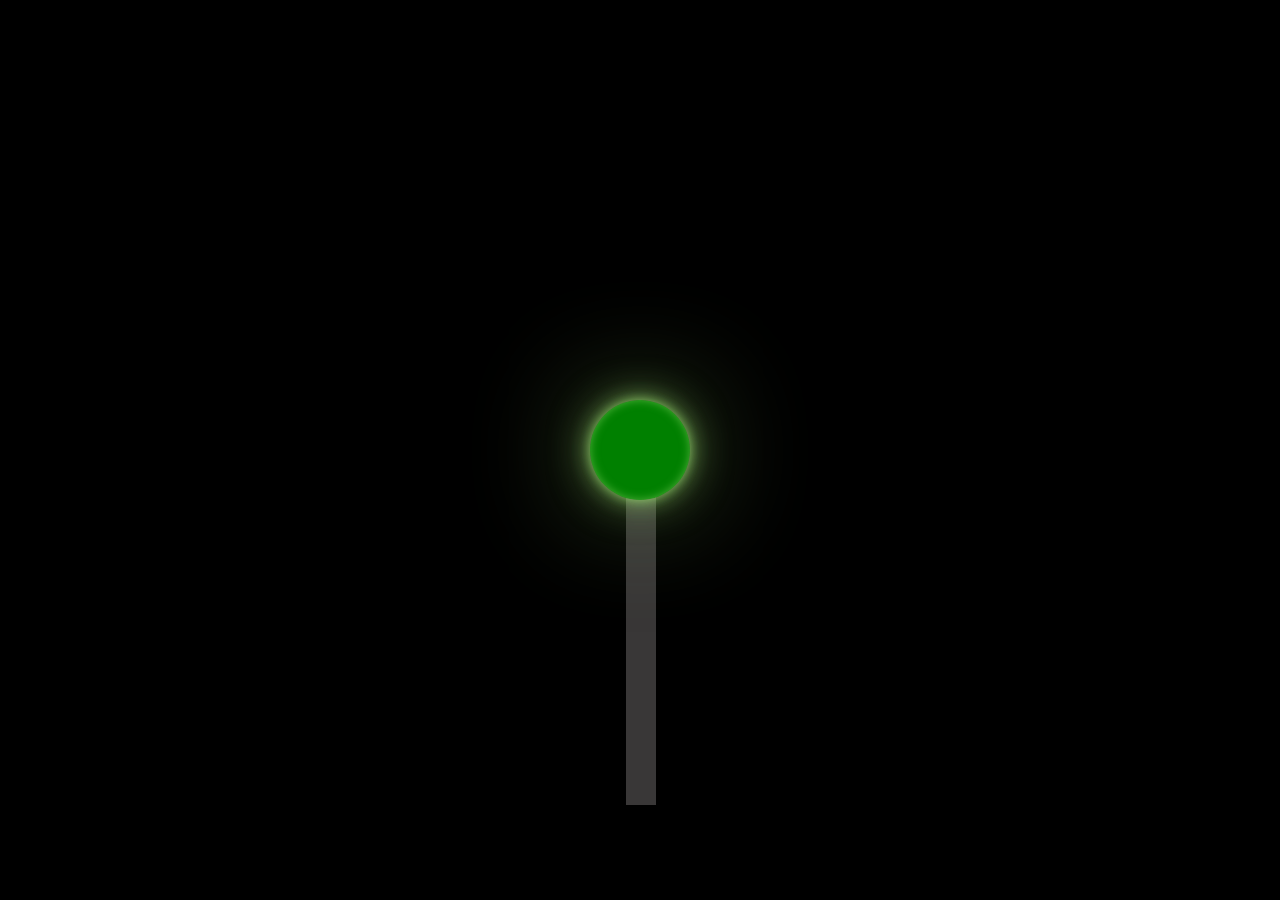
<file: EXERCISE1/index.html>
<!DOCTYPE html>
<html lang="en">
<head>
    <meta charset="UTF-8">
    <meta http-equiv="X-UA-Compatible" content="IE=edge">
    <meta name="viewport" content="width=device-width, initial-scale=1.0">
    <link rel="stylesheet" href="style.css">
    <title>EXERCISE 1</title>
</head>
<body>
    <div class="container">
        <div class="circle">
            <div class="bar"></div>
        </div>
    </div>
</body>
</html>
</file>
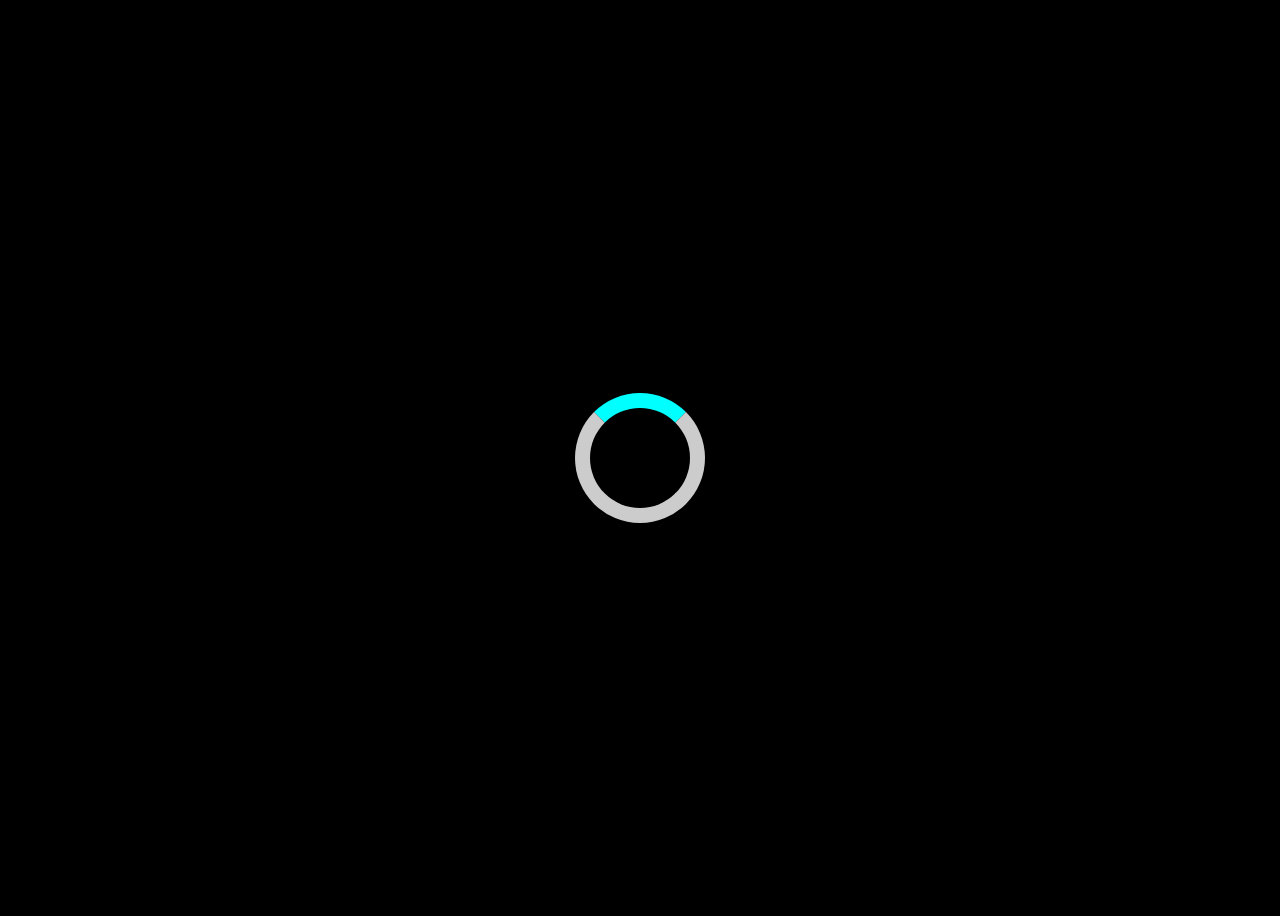
<file: CSS LOADING ANIMATION/cssloading.html>
<!DOCTYPE html>
<html lang="en">
<head>
    <meta charset="UTF-8">
    <meta http-equiv="X-UA-Compatible" content="IE=edge">
    <meta name="viewport" content="width=device-width, initial-scale=1.0">
    <link rel="stylesheet" href="loading.css">
    <title>CSS LOADING</title>
</head>
<body>
    <div class="loader">
        <div class="inner"></div>
    </div>
</body>
</html>
</file>
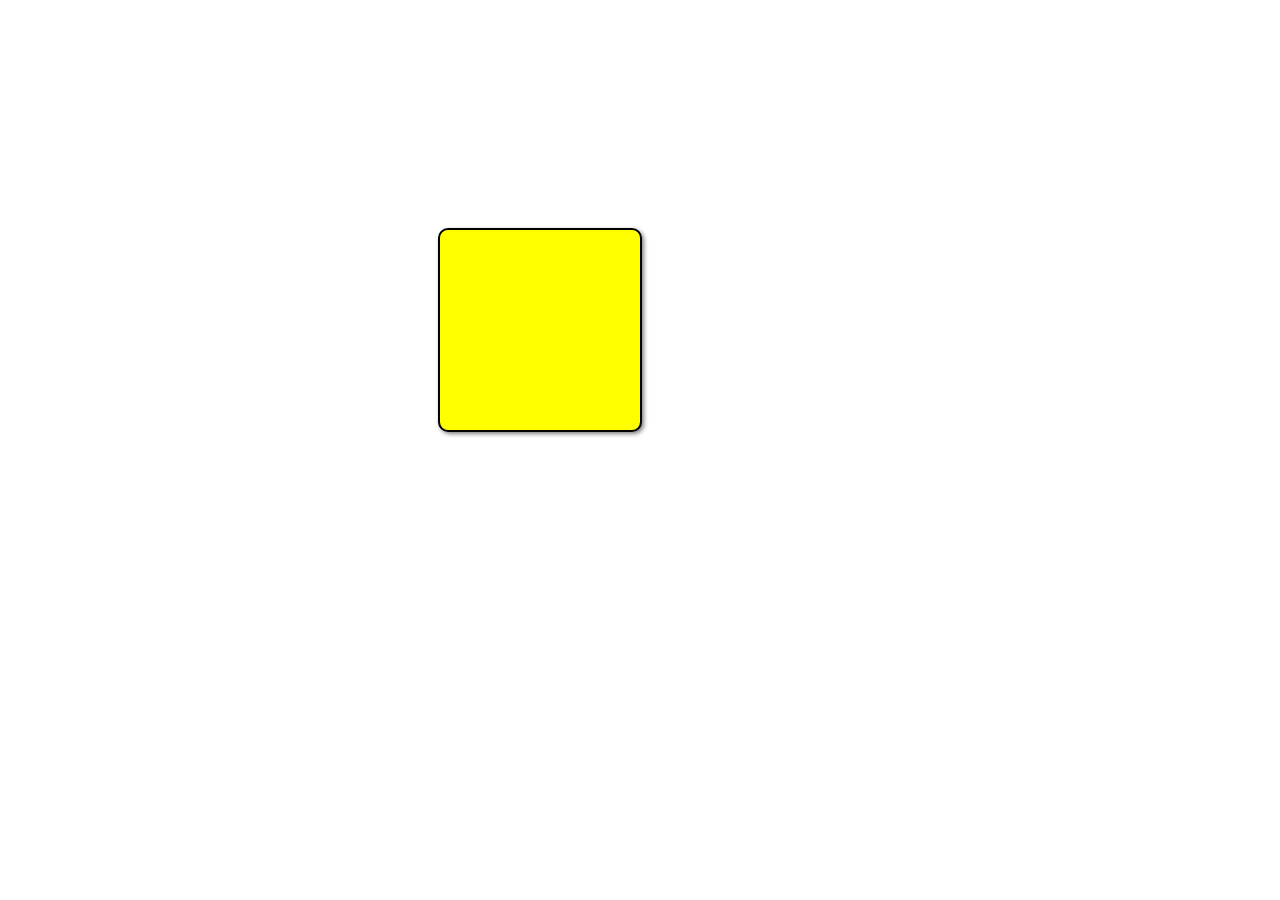
<file: CSS TRANSFORM/csstransform.html>
<!DOCTYPE html>
<html lang="en">
<head>
    <meta charset="UTF-8">
    <meta http-equiv="X-UA-Compatible" content="IE=edge">
    <meta name="viewport" content="width=device-width, initial-scale=1.0">
    <link rel="stylesheet" href="transform.css">
    <title>CSS TRANSFORM</title>
</head>
<body>
  <div class="box"></div>
</body>
</html>
</file>
<file: EXERCISE1/style.css>
body {
  margin: 0;
  background-color: black;
}

.container {
  display: flex;
  justify-content: center;
  align-items: center;
  height: 100vh;
}

.circle {
  width: 100px;
  height: 100px;
  border-radius: 50%;
  background-color: green;
  position: relative;
}

.circle::after {
  content: "";
  display: block;
  width: 100%;
  height: 100%;
  border-radius: 50%;
  position: absolute;
  top: 0;
  left: 0;
  box-shadow: inset 0 0 10px  rgba(159, 230, 118, 0.5),
              0 0 10px  rgba(159, 230, 118, 0.5),
              0 0 20px  rgba(159, 230, 118, 0.5),
              0 0 40px  rgba(159, 230, 118, 0.5),
              0 0 120px rgba(159, 230, 118, 0.5);
  animation: glow 2s ease-in-out infinite;
}

@keyframes glow {
  0% {
    transform: scale(1);
    opacity: 0.04;
  }
  50% {
    transform: scale(1.3);
    opacity: 1;
  }
  100% {
    transform: scale(1.6);
    opacity: 101;
  }
}

.bar {
  position: absolute;
  width: 30px;
  height: 385px;
  background-color: #393737;
  top: 20px;
  left: calc(38% - 2px);
  z-index: -1;
}
</file>
<file: CSS LOADING ANIMATION/loading.css>
body {
    display: flex;
    justify-content: center;
    align-items: center;
    height: 100vh;
    background-color: black;
  }
  
  .loader {
    width: 100px;
    height: 100px;
    border-radius: 50%;
    border: 15px solid #ccc;
    border-top-color: cyan;
    animation: spin 1s ease-in-out infinite, fadeOut 1s linear 1s forwards;
  }
  
  @keyframes spin {
    from {
      transform: rotate(0);
    }
    to {
      transform: rotate(360deg);
    }
  }
  
  @keyframes fadeOut {
    from {
      opacity: 1;
    }
    to {
      opacity: 0;
    }
  }
</file>
<file: CSS TRANSFORM/transform.css>
.box {
    width: 200px;
    height: 200px;
    background-color: yellow;
    position: absolute;
    top: calc(50% - 100px - 20px);
    left: calc(50% - 100px - 0px);
    transform: translate(-50%, -50%);
    animation-name: rotate;
    animation-duration: 2s;
    animation-iteration-count: infinite;
    animation-timing-function: linear;
    border: 2px solid black;
    box-shadow: 2px 2px 4px rgba(0, 0, 0, 0.5);
    border-radius: 10px;
  }
  
  @keyframes rotate {
    0% {
      transform: rotate(0deg);
    }
    100% {
      transform: rotate(360deg);
    }
  }
</file>
